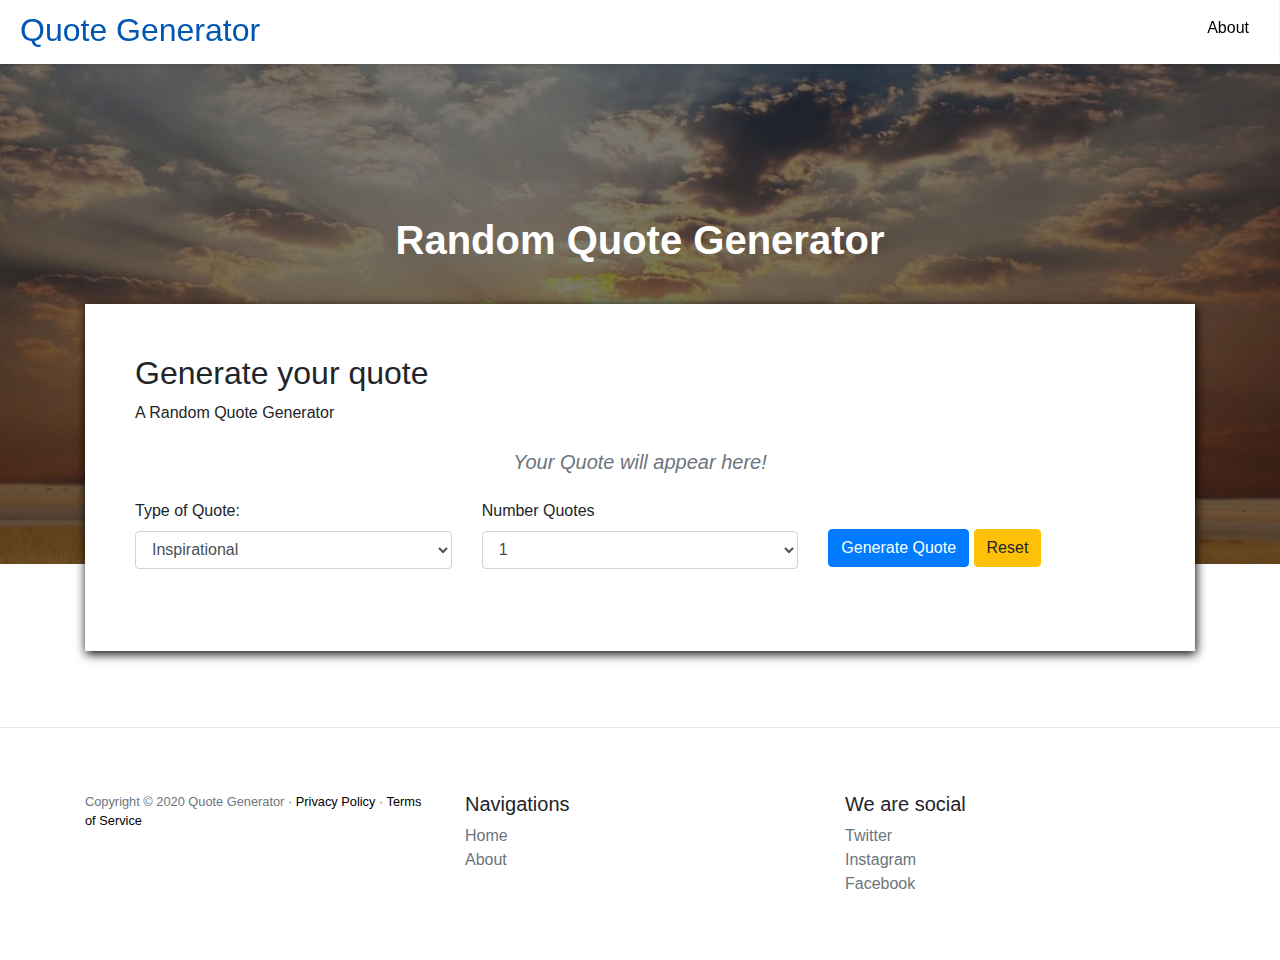
<file: index.html>
<!DOCTYPE html>
<html lang="en">

<head>
  <meta charset="UTF-8">
  <meta name="viewport" content="width=device-width, initial-scale=1.0">
  <meta http-equiv="X-UA-Compatible" content="ie=edge">

  <!-- importing Bootstrap 4-->
  <link rel="stylesheet" href="assets/css/bootstrap.min.css">

  <!-- impoerting Custom styles -->
  <link rel="stylesheet" href="assets/custom.css">
  <title>Quote Generator</title>
</head>

<body>
  <header class="header">
    <a href="" class="logo">Quote Generator</a>
    <input class="menu-btn" type="checkbox" id="menu-btn" />
    <label class="menu-icon" for="menu-btn"><span class="navicon"></span></label>
    <ul class="menu">
      <li><a href="about.html">About</a></li>
    </ul>
  </header>

  <!-- page-header -->
  <div class="page-header">
    <div class="container">
      <div class="row">
        <div class="col-xl-12 col-lg-12 col-md-12 col-sm-12 col-12">
          <div class="page-caption">
            
            <h1 class="page-title">Random Quote Generator</h1><br>
          </div>
        </div>
      </div>
    </div>
  </div>
  <!-- /.page-header-->
  <!-- Content -->
  <div class="card-section">
    <div class="container">
      <div class="card-block bg-white mb30">
        <div class="row">
          <div class="col-xl-12 col-lg-12 col-md-12 col-sm-12 col-12">
            <!-- section-title -->
            <div class="section-title mb-0">
              <h2>Generate your quote</h2>
              <p>A Random Quote Generator</p>
                <div style="text-align: center; margin-top: 25px; margin-bottom: 25px;">
               <em><h5 class="text-muted" id="displayQuote"> Your Quote will appear here!</h5 class="text-muted"></em>
              </div>
               <div class="row">
                  <div class="col">
                    
                    <div class="form-group">
                      <label for="Phone">Type of Quote:</label>
                      <div class="input-group">
                        <select id="typeQuote" class="form-control" required>
                          <option value="1">Inspirational</option>
                          <option value="2">Hard work</option>
                        </select>
                      </div>
                    </div>
                  </div>
                  <div class="col">
                    <div class="form-group">
                      <label for="Phone">Number Quotes</label>
                      <div class="input-group">
                        <select id="numberQuote" class="form-control" required>
                          <option value="1">1</option>
                          <option value="2">2</option>
                          <option value="3">3</option>
                          <option value="4">4</option>
                          <option value="5">5</option>
                        </select>
                      </div>
                    </div>
                  </div>
                  <div class="col">
                    <div style="margin-top: 30px;">
                     <button class="btn btn-primary" onclick="runQuoteGen()">Generate Quote</button> <button class="btn btn-warning" onclick="clearAll()">Reset</buttom>
                    </div>
                  </div>
                </div>
              </p>
            </div>
            <!-- /.section-title -->
          </div>
        </div>
      </div>
    </div>
  </div>



  <hr>


  <footer class="container py-5">
    <div class="row">
      <div class="col-12 col-md">
        <small class="d-block mb-3 text-muted">Copyright &copy; 2020 Quote Generator &middot; <a
            href="privacy.html">Privacy Policy</a> &middot; <a href="terms.html">Terms of Service</a></small>
      </div>
      <div class="col-6 col-md">
        <h5>Navigations</h5>
        <ul class="list-unstyled text-small">
          <li><a class="text-muted" href="index.html">Home</a></li>
          <li><a class="text-muted" href="about.html">About</a></li>
        </ul>
      </div>
     
      <div class="col-6 col-md">
        <h5>We are social</h5>
        <ul class="list-unstyled text-small">
          <li><a class="text-muted" target="_BLANK" href="https://twitter.com">Twitter</a></li>
          <li><a class="text-muted" target="_BLANK" href="https://instagram.com">Instagram</a></li>
          <li><a class="text-muted" target="_BLANK" href="https://facebook.com">Facebook </a></li>
        </ul>
      </div>

    </div>
  </footer>

  <!-- importing custom js -->
  <script src="assets/P5_01_javascriptfile.js"></script>

 
</body>

</html>
</file>
<file: assets/custom.css>
/* 
All custom CSS
*/
body{
  background-color: white !important;
}

  
  .box-wrap{
    margin-top: 5%;
    transition: .5s;
    font-weight: bold;
    font-size: larger;
    margin-left: -30px;

  }
  
  h1 {
    font-weight: normal;
  }
  
  .wrapper li {
    display: inline-block;
    font-size: 100%;
    list-style-type: none;
    padding: .5em;
    text-transform: uppercase;
  }
  
  li span {
    display: block;
    font-size: 100%;

  }

  body {
    margin: 0;
    background-color: #f4f4f4;
  }
  
  a {
    color: #000;
  }
  
  /* header styling*/
  
  .header {
    background-color: #fff;
    box-shadow: 1px 1px 4px 0 rgba(0,0,0,.1);
    position: fixed;
    width: 100%;
    z-index: 3;
    margin-top: -1.3%;
  }
  
  .header ul {
    margin: 0;
    padding: 0;
    list-style: none;
    overflow: hidden;
    background-color: #fff;
    margin-top: 1%;

  }
  
  .header li a {
    display: block;
    padding: 20px 20px;
    border-right: 1px solid #f4f4f4;
    text-decoration: none;
  }
  
  .header li a:hover,
  .header .menu-btn:hover {
    background-color: #f4f4f4;
  }
  
  .header .logo {
    display: block;
    float: left;
    font-size: 2em;
    padding: 10px 20px;
    text-decoration: none;
    margin-top: 1%;
  }
  
  /* menu */
  
  .header .menu {
    clear: both;
    max-height: 0;
    transition: max-height .2s ease-out;
  }
  
  /* menu icon */
  
  .header .menu-icon {
    cursor: pointer;
    display: inline-block;
    float: right;
    padding: 28px 20px;
    position: relative;
    user-select: none;
  }
  
  .header .menu-icon .navicon {
    background: #333;
    display: block;
    height: 2px;
    position: relative;
    transition: background .2s ease-out;
    width: 18px;
  }
  
  .header .menu-icon .navicon:before,
  .header .menu-icon .navicon:after {
    background: #333;
    content: '';
    display: block;
    height: 100%;
    position: absolute;
    transition: all .2s ease-out;
    width: 100%;
  }
  
  .header .menu-icon .navicon:before {
    top: 5px;
  }
  
  .header .menu-icon .navicon:after {
    top: -5px;
  }
  
  /* menu btn */
  
  .header .menu-btn {
    display: none;
  }
  
  .header .menu-btn:checked ~ .menu {
    max-height: 240px;
  }
  
  .header .menu-btn:checked ~ .menu-icon .navicon {
    background: transparent;
  }
  
  .header .menu-btn:checked ~ .menu-icon .navicon:before {
    transform: rotate(-45deg);
  }
  
  .header .menu-btn:checked ~ .menu-icon .navicon:after {
    transform: rotate(45deg);
  }
  
  .header .menu-btn:checked ~ .menu-icon:not(.steps) .navicon:before,
  .header .menu-btn:checked ~ .menu-icon:not(.steps) .navicon:after {
    top: 0;
  }
  
  /* 48em = 768px */
  
  @media (min-width: 48em) {
   
    .header li {
      float: left;
    }
    .header li a {
      padding: 20px 30px;
    }
    .header .menu {
      clear: none;
      float: right;
      max-height: none;
    }
    .header .menu-icon {
      display: none;
    }
  }


  /* Pre-register styling */ 
  .jumbotron {
    background: #358CCE;
    color: #FFF;
    border-radius: 0px;
    }
    .jumbotron-sm { padding-top: 24px;
    padding-bottom: 24px; }
    .jumbotron small {
    color: #FFF;
    }
    .h1 small {
    font-size: 24px;
    }



    /* Header styling*/
.page-header { 
  background: url(images/header-img.jpg)no-repeat; 
  position: relative; 
  background-size: cover; 
  padding-bottom: 10%;
}
.page-header .container{
 text-align: center;

}
.page-caption { 
  padding-top: 170px; 
  padding-bottom: 144px; 
  text-align: center;
  color: white;
}
.page-title {
   line-height: 1; 
   color: #fff; 
   font-weight: 600; 
   text-align: center; 
   padding-top: 160px; 
   margin-top: -110px;
  }

.card-section { 
  position: relative; 
  bottom: 60px; 
}
.card-block { 
  padding: 50px;
  box-shadow: 1px 3px 10px black;
  margin-top: -18%;
}
.section-title { 
  margin-bottom: 60px; 
}

/* News and announcements styling*/
</file>
